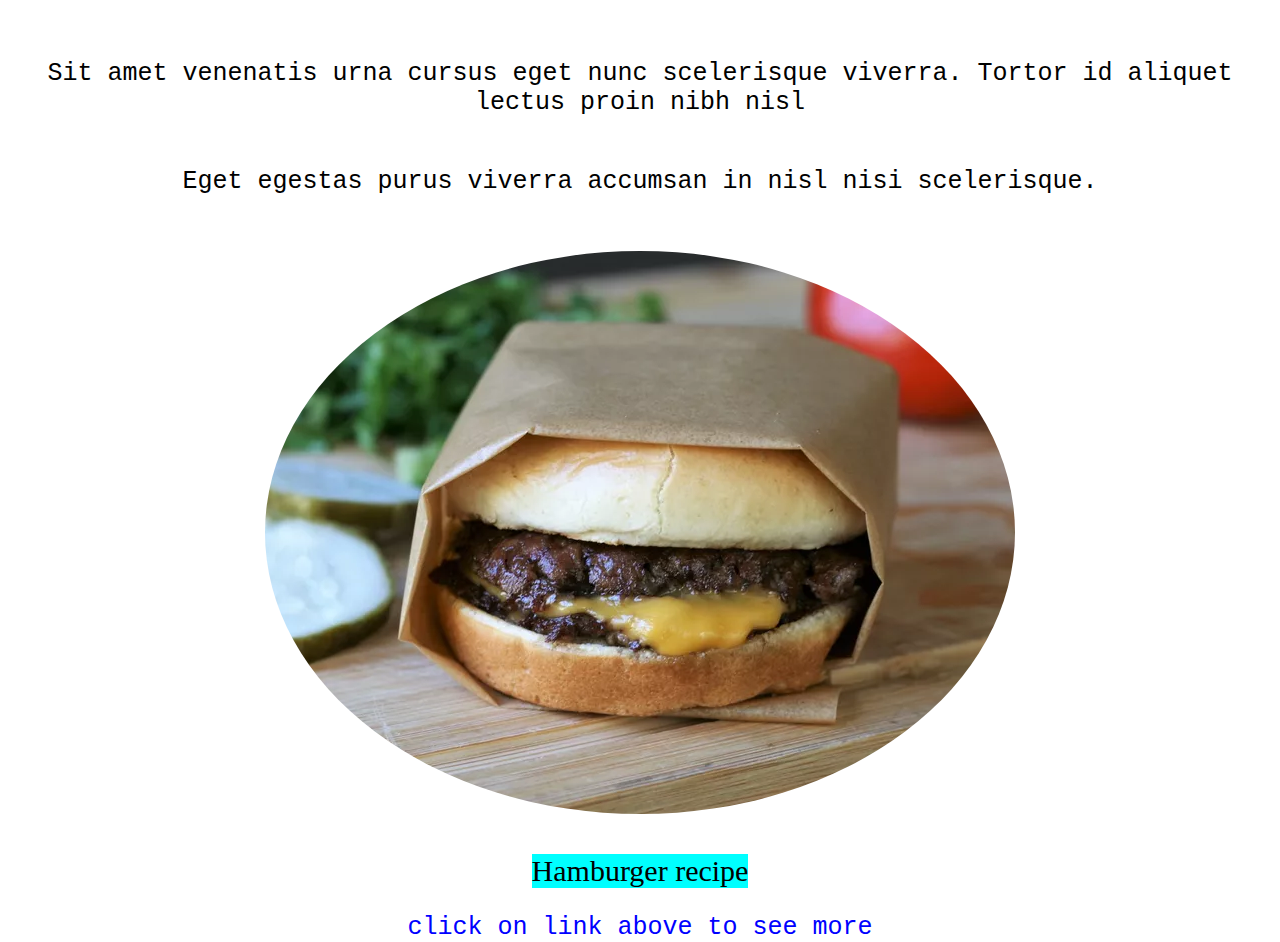
<file: index.html>
<!DOCTYPE html>
<html lang="en">
<head>
   
    <link rel="stylesheet" href="index.css">
    <meta charset="UTF-8">
    <meta name="viewport" content="width=device-width, initial-scale=1.0">
    <title>Document</title>
</head>

<body>
    <h1>ODIN RECEPIES</h1>
    <p>Sit amet venenatis urna cursus eget nunc scelerisque viverra. Tortor id aliquet lectus proin nibh nisl</p>
    <p>Eget egestas purus viverra accumsan in nisl nisi scelerisque. </p>
    <img id ="image" src="./images/Smash-Burgers-2000-b7d0c27b259a40df8a94f75a7675b4df.webp" alt="">
    
    <a class="small" href="./recipes/hamburger.html">Hamburger recipe</a>
    <p class="below">click on link above to see more </p>

</body>
</html>
</file>
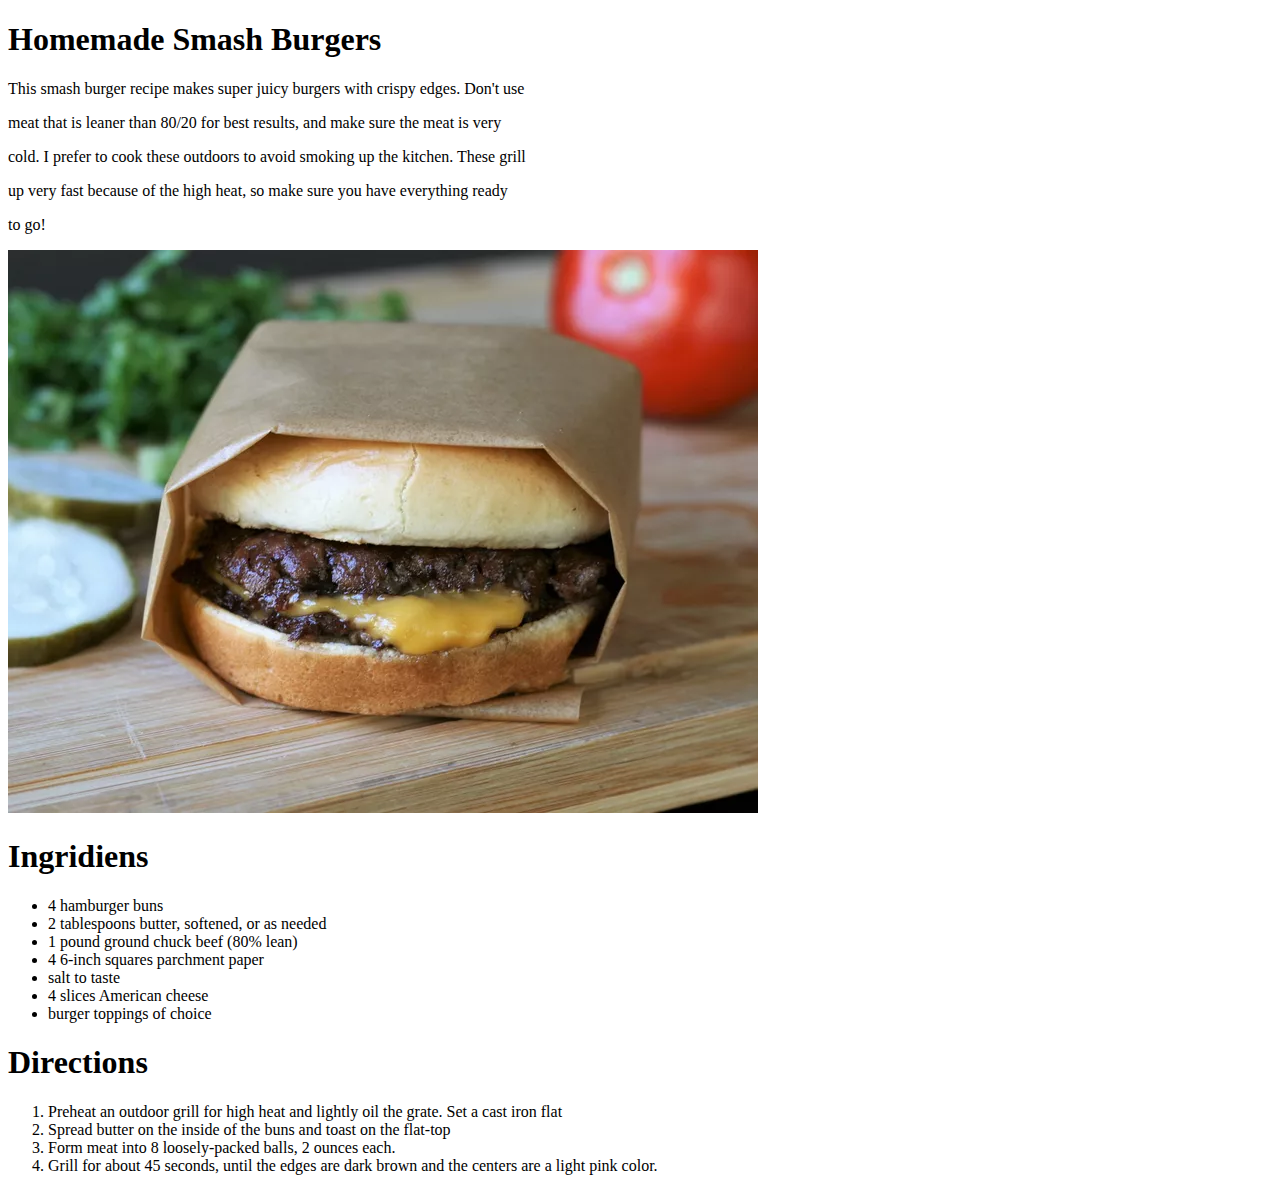
<file: recipes/hamburger.html>
<!DOCTYPE html>
<html lang="en">
<head>
    <meta charset="UTF-8">
    <meta name="viewport" content="width=device-width, initial-scale=1.0">
    <title>Homade smash burgers</small></title>
</head>
<body>
    <h1>Homemade Smash Burgers</h1>
    <p>This smash burger recipe makes super juicy burgers with crispy edges. Don't use</p>
    <p>meat that is leaner than 80/20 for best results, and make sure the meat is very</p>    
    <p>cold. I prefer to cook these outdoors to avoid smoking up the kitchen. These grill</p>
    <p>up very fast because of the high heat, so make sure you have everything ready</p>
    <p>to go!</p>
    <img src="../images/Smash-Burgers-2000-b7d0c27b259a40df8a94f75a7675b4df.webp" alt="">

    <h1>Ingridiens</h1>
    <ul>
        <li>4 hamburger buns</li>
        <li>2 tablespoons butter, softened, or as needed</li>
        <li>1 pound ground chuck beef (80% lean)</li>
        <li>4 6-inch squares parchment paper</li>
        <li>salt to taste</li>
        <li>4 slices American cheese</li>
        <li>burger toppings of choice</li>
    </ul>

    <h1>Directions</h1>
    <ol>
        <li>Preheat an outdoor grill for high heat and lightly oil the grate. Set a cast iron flat</li>
        <li>Spread butter on the inside of the buns and toast on the flat-top</li>
        <li>Form meat into 8 loosely-packed balls, 2 ounces each.</li>
        <li>Grill for about 45 seconds, until the edges are dark brown and the centers are a light pink color. </li>
    </ol>
</body>
</html>
</file>
<file: index.css>
body{
    text-align: center; /* Center the link horizontally */
    display: flex;
    flex-direction: column;
    justify-content: center;
    align-items: center;
    height: 100vh; /* Ensure the body takes up the full viewport height */
    margin: 0; /* Remove default margin to avoid offset */
    padding: 0; /* Remove default padding to avoid offset */
}

h1 {
    text-align: center;
    font-size: 40px;
    font-weight: 100;
    font-style:Arial;
    color: blue;
}

#image{
    display: block;
    margin-left: auto;
    margin-right: auto;
    border-radius: 100%;
    border-color: aquamarine;
    margin-top: 30px;
}

.mini {
    text-align: center;
    font-size: 30px;

}

p{
    font-size: 25px;
    font-family: monospace;
}


.small{
    margin-top: 40px;
    text-align: center;
    color: black;
    font-size: 30px;
    text-decoration: none;
    background-color: cyan;
}

.below{
    
    color: blue;
    
}
</file>
